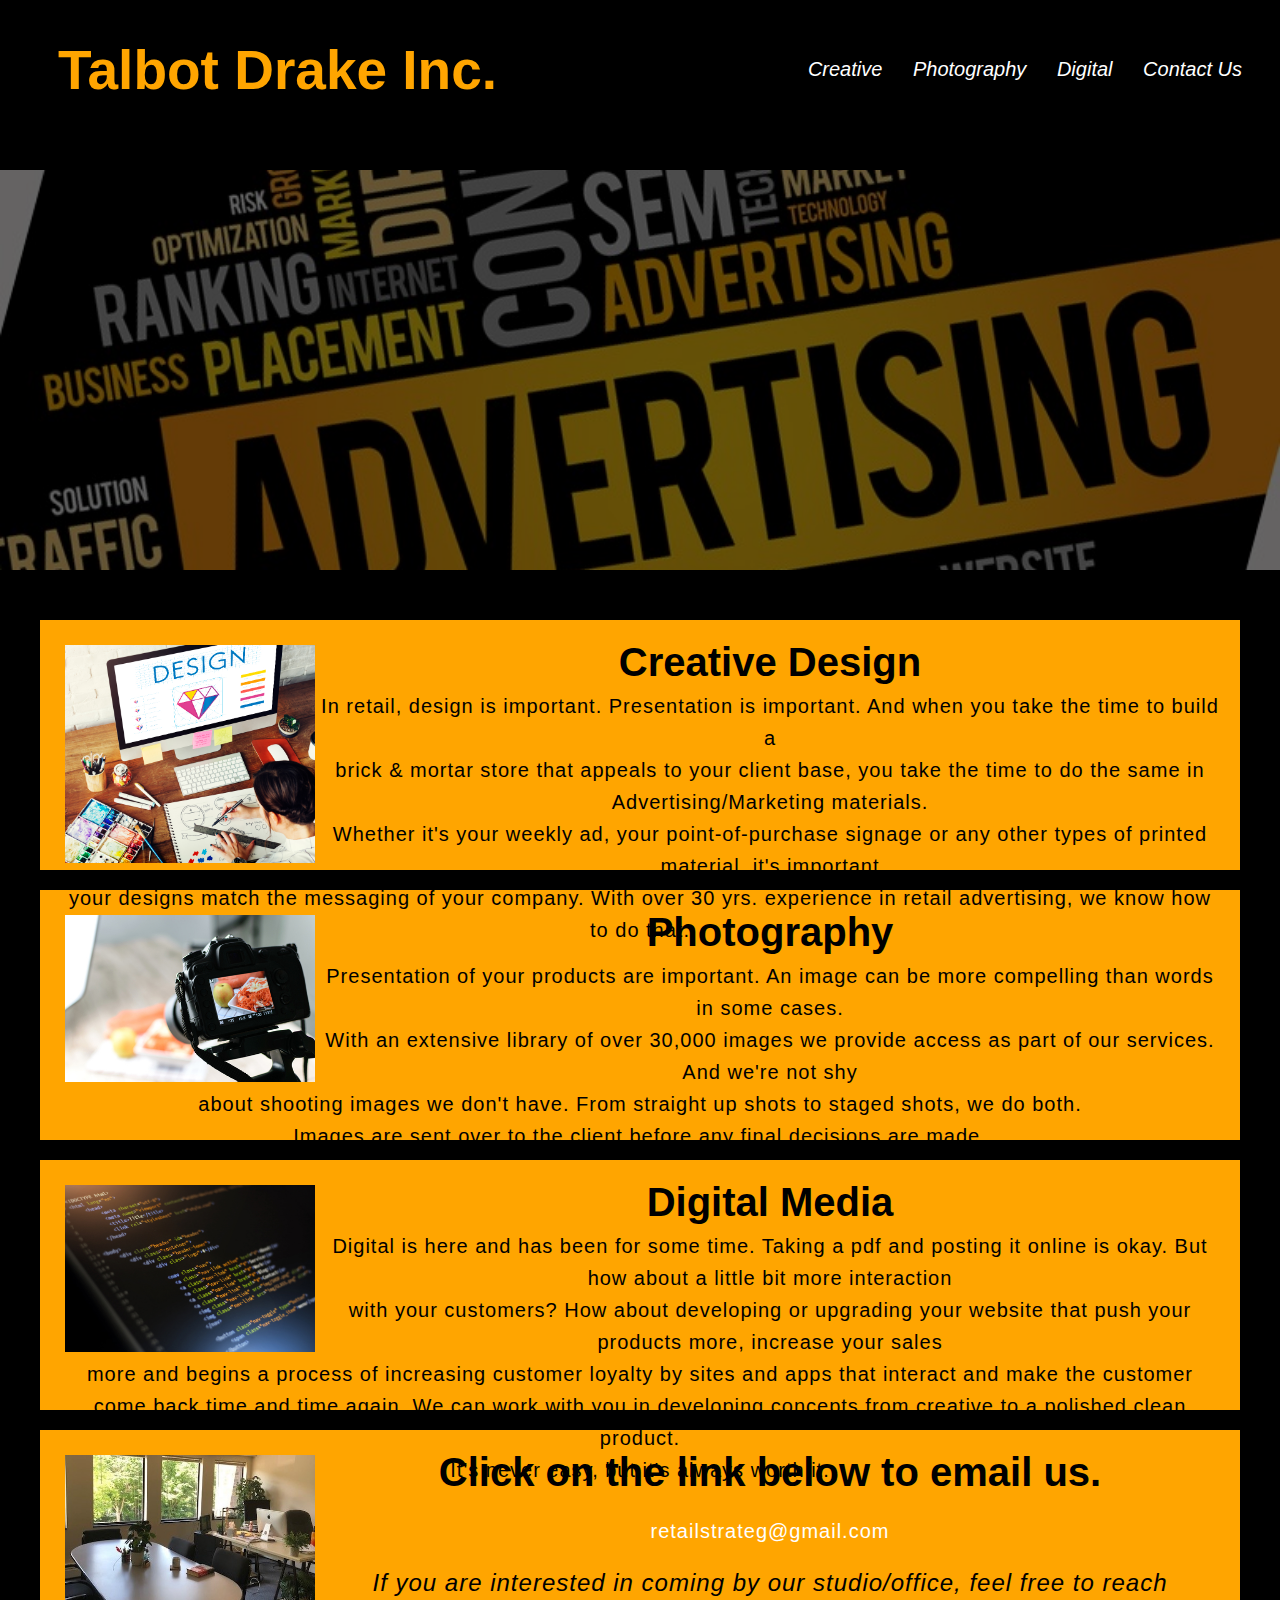
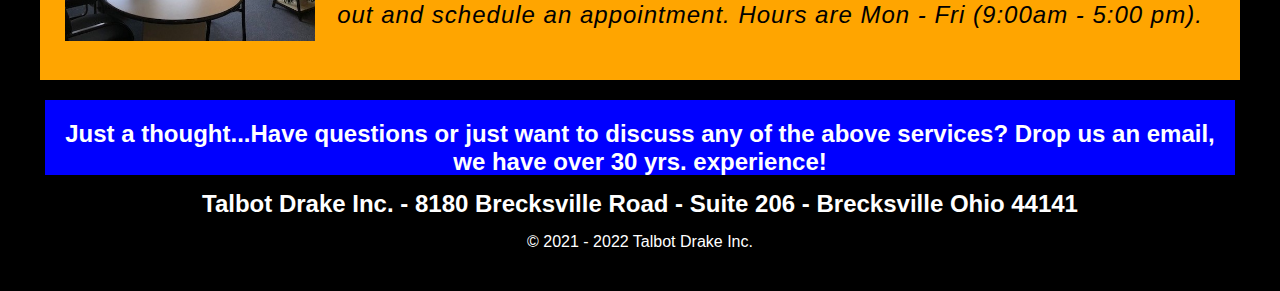
<file: index.html>
<!DOCTYPE html>
<html lang="en-us">

<head>
    <meta charset="UTF-8" />
    <meta name="viewport" content="width=device-width, initial-scale=1.0">
    <link rel="stylesheet" href="assets/css/stylesheet.css">   
    <title>Talbot Drake Inc</title>
</head>

<body>
    <header class="header">   
        <h1>Talbot Drake Inc.</h1>
    <div>
         <ul>
                <li>
                    <a href="#creative-design">Creative</a>
                </li>
                <li>
                     <a href="#photography">Photography</a>
                </li>
                 <li>
                     <a href="#digital">Digital</a>
                </li>
                <li>
                    <a href="#contact">Contact Us</a>
                </li>
                
            </ul>
        </div>
    </header>
    
 <div class="advertising"></div>
 <div class="content">
    <div id="creative-design" class="category">
            <img src="./assets/images/designImage.jpg" alt= "image of a design desktop" class="float-left" />
        <h2>Creative Design</h2>
        <p>In retail, design is important. Presentation is important. And when you take the time to build a <br> brick & mortar store
            that appeals to your client base, you take the time to do the same in Advertising/Marketing materials. <br> Whether it's your 
            weekly ad, your point-of-purchase signage or any other types of printed material, it's important <br> your designs match the
            messaging of your company. With over 30 yrs. experience in retail advertising, we know how to do that.</p>
        </div>
     <div id="photography" class="category">
            <img src="./assets/images/photographyImage.jpg" alt= "image of a camera" class="float-left" />
        <h2>Photography</h2>
        <p>Presentation of your products are important. An image can be more compelling than words in some cases. <br> With an extensive
            library of over 30,000 images we provide access as part of our services. And we're not shy <br> about shooting images we don't have.
            From straight up shots to staged shots, we do both. <br> Images are sent over to the client before any final decisions are made.</p>
        </div>
    <div id="digital" class="category">
            <img src="./assets/images/codingImage.jpg" alt= "image of coding" class="float-left" />
        <h2>Digital Media</h2>
        <p>Digital is here and has been for some time. Taking a pdf and posting it online is okay. But how about a little bit more
            interaction <br> with your customers? How about developing or upgrading your website that push your products more, increase your sales<br>  more
            and begins a process of increasing customer loyalty by sites and apps that interact and make the customer <br> come back time and time again.
            We can work with you in developing concepts from creative to a polished clean product. <br> It's never easy, but it's always worth it.</p>
        </div>
    <div id="contact" class="category">
        <img src="./assets/images/brecksvilleOffice.jpg" alt= "image of coding" class="float-left" />
         <h2>Click on the link below to email us.</h2>
        <p><a href="mailto:retailstrateg@gmail.com">retailstrateg@gmail.com</a> </p>
        <p style="font-size: 24px; font-style: italic;">If you are interested in coming by our studio/office, feel free to reach
            <br> out and schedule an appointment. Hours are Mon - Fri (9:00am - 5:00 pm).</p>
    </div>
    <div id="general" class="thought">
    <h3>Just a thought...Have questions or just want to discuss any of the above services? Drop us an email, we have over 30 yrs. experience!</h3>
    </div>
<footer class="footer">
         <h3>Talbot Drake Inc. - 8180 Brecksville Road - Suite 206 - Brecksville Ohio 44141</h3>
                &copy; 2021 - 2022 Talbot Drake Inc. 
            </p>
        </footer>
    </body>
</html>
</file>
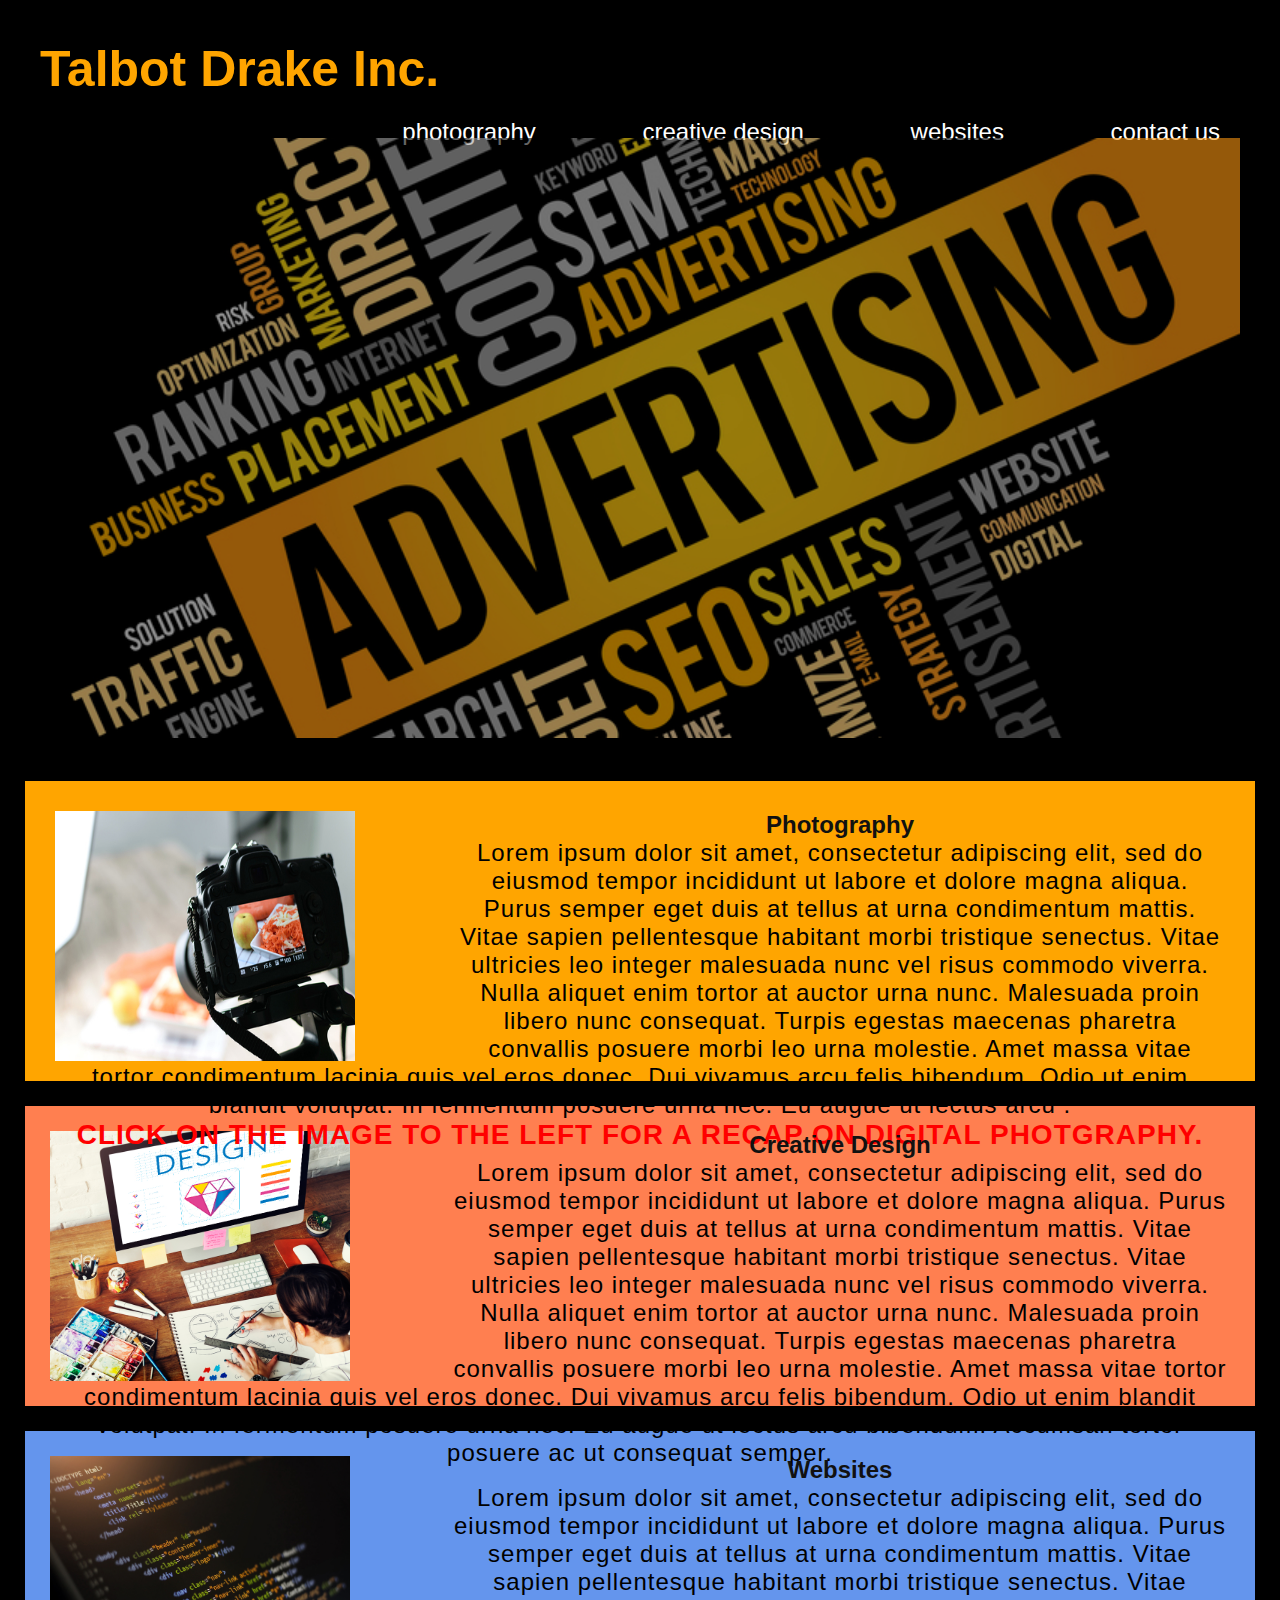
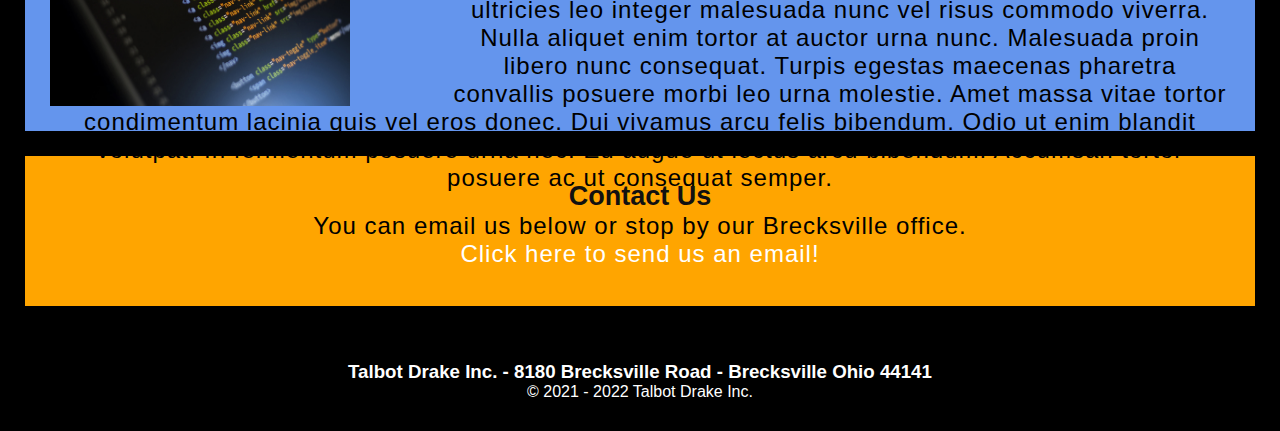
<file: talbot drake inc/index.html>
<!DOCTYPE html>
<html lang="en-us">

<head>
    <meta charset="UTF-8" />
    <meta name="viewport" content="width=device-width, initial-scale=1.0">
    <link rel="stylesheet" href="assets/css/stylesheet.css">   
    <title>Talbot Drake Inc</title>
</head>

<body>
    <div class="header">   
        <h1>Talbot Drake Inc.</h1>
    <div>
         <ul>
                <li>
                    <a href="#photography">photography</a>
                </li>
                <li>
                     <a href="#creative design">creative design</a>
                </li>
                 <li>
                     <a href="#web image">websites</a>
                </li>
                <li>
                    <a href="#contact us">contact us</a>
                </li>
                
            </ul>
        </div>
    </div>
    
 <div class="advertising"></div>
    <div class="content"></div>
    <div id="photography" class="photography">
        <a href="./assets/images/digital photography.pdf"><img src="./assets/images/photography image.jpg" alt= "image of a camera" class= "float-left"></a>
        <h2>Photography</h2>
        <p>Lorem ipsum dolor sit amet, consectetur adipiscing elit, sed do eiusmod tempor incididunt ut labore et dolore magna aliqua. Purus semper eget duis at tellus at urna condimentum mattis. Vitae sapien pellentesque habitant morbi tristique senectus. Vitae ultricies leo integer malesuada nunc vel risus commodo viverra. Nulla aliquet enim tortor at auctor urna nunc. Malesuada proin libero nunc consequat. Turpis egestas maecenas pharetra convallis posuere morbi leo urna molestie. Amet massa vitae tortor condimentum lacinia quis vel eros donec. Dui vivamus arcu felis bibendum. Odio ut enim blandit volutpat. In fermentum posuere urna nec. Eu augue ut lectus arcu .</p>
        <p class="colorred"> CLICK ON THE IMAGE TO THE LEFT FOR A RECAP ON DIGITAL PHOTGRAPHY.</p>
        </div>
     <div id="creative design" class="creative design">
        <img src="./assets/images/design image.jpg" alt= "image of a designer" class=  "float-left">
        <h2>Creative Design</h2>
        <p>Lorem ipsum dolor sit amet, consectetur adipiscing elit, sed do eiusmod tempor incididunt ut labore et dolore magna aliqua. Purus semper eget duis at tellus at urna condimentum mattis. Vitae sapien pellentesque habitant morbi tristique senectus. Vitae ultricies leo integer malesuada nunc vel risus commodo viverra. Nulla aliquet enim tortor at auctor urna nunc. Malesuada proin libero nunc consequat. Turpis egestas maecenas pharetra convallis posuere morbi leo urna molestie. Amet massa vitae tortor condimentum lacinia quis vel eros donec. Dui vivamus arcu felis bibendum. Odio ut enim blandit volutpat. In fermentum posuere urna nec. Eu augue ut lectus arcu bibendum. Accumsan tortor posuere ac ut consequat semper. </p>
        </div>
    <div id="web image" class="web image">
        <img src="./assets/images/web image.jpg" alt= "image of coding" class=  "float-left">
        <h2>Websites</h2>
        <p>Lorem ipsum dolor sit amet, consectetur adipiscing elit, sed do eiusmod tempor incididunt ut labore et dolore magna aliqua. Purus semper eget duis at tellus at urna condimentum mattis. Vitae sapien pellentesque habitant morbi tristique senectus. Vitae ultricies leo integer malesuada nunc vel risus commodo viverra. Nulla aliquet enim tortor at auctor urna nunc. Malesuada proin libero nunc consequat. Turpis egestas maecenas pharetra convallis posuere morbi leo urna molestie. Amet massa vitae tortor condimentum lacinia quis vel eros donec. Dui vivamus arcu felis bibendum. Odio ut enim blandit volutpat. In fermentum posuere urna nec. Eu augue ut lectus arcu bibendum. Accumsan tortor posuere ac ut consequat semper. </p>
        </div>
    <div id="contact us" class="contact us">
         <h2>Contact Us</h2>
         <p>You can email us below or stop by our Brecksville office. </p>
        <p><a href="mailto:retailstrateg@gmail.com">Click here to send us an email!</a> </p>
    </div>
<div class="footer">
         <h3>Talbot Drake Inc. - 8180 Brecksville Road - Brecksville Ohio 44141</h3>
                &copy; 2021 - 2022 Talbot Drake Inc. 
            </p>
        </div>
    </body>
</html>
</file>
<file: assets/css/stylesheet.css>
* {
    box-sizing: border-box;
    padding: 0;
    margin: 0;
}
body 
    {background-color:black;
}
.header {
    padding: 18px;
    font-family:'Franklin Gothic Medium', 'Arial Narrow', Arial, sans-serif;
    background-color:black;
    color:orange
}
.header h1 {
    display: inline-block;
    font-size: 55px;
    padding-left: 40px;
    padding-bottom: 50px;
}
.header div {
    padding-top: 20px;
    margin-right: 20px;
    float: right;
    font-family:'Franklin Gothic Medium', 'Arial Narrow', Arial, sans-serif;
    font-size: 20px;
}
.header div ul {
    list-style-type: none;
}
.header div ul li {
    display: inline-block;
    margin-left: 25px;
    font-style: italic;
}
a {
    color: #ffffff;
    text-decoration: none;
    display: block;
    margin-block-start: 1em;
    margin-block-end: 1em;
    margin-inline-start: 0;
    margin-inline-end: 0rem;
}
p {
    text-align: center;
    color: black;
    font-size: 20px;
    letter-spacing: 1px;
    white-space: normal;
    line-height: 2rem;
}
.advertising {
    height: 400px;
    width: 100%;
    content: normal;
    margin-bottom: 10px;
    background-image: url("../images/advertisingImage.jpg");
    background-size: contain, cover;
    background-position: center;
    background-repeat: no-repeat;
    background-attachment: fixed;
    opacity: .40;
}
.content {
    display: block;
    width: 100%;
    padding: 40px;
}
.h2 {
    width: 100%;
    display: inline-block;
    font-size: 18px;
    text-align: center;
}
.float-left {
    float: left;
    margin-right: 25px;
}
.category {
    margin-bottom: 20px;
    padding: 20px;
    font-family: 'Franklin Gothic Medium', 'Arial Narrow', Arial, sans-serif;
    background-color: orange;
    color: black;
    height: 250px;
    text-align: center;
}
.category img {
    max-width: 250px;
    display: block;
    margin: 5px;
}
.category h2 {
    margin-bottom: 5px;
    font-size: 40px;
    text-align: center;
}
#general {
    margin: 5px;
    padding: 5px;
    font-family: 'Franklin Gothic Medium', 'Arial Narrow', Arial, sans-serif;
    background-color:blue;
    color:white;
    height:75px;
    text-align: center;
}
h1 {
    padding: 20px;
    font-size: 30px;
    text-align: center;
    color:orange;
}
h3 {
    font-size: 24px;
    padding: 10px;
    margin: 5px;
}
.footer {
    clear: both;
    font-family:'Franklin Gothic Medium', 'Arial Narrow', Arial, sans-serif;
    text-align: center;
    color:white;
}
</file>
<file: talbot drake inc/assets/css/stylesheet.css>
* {
    box-sizing: border-box;
    padding: 0px;
    margin: 0;
}

body 
    {background-color:black;
}

.header {
    padding: 40px;
    font-family: 'Gill Sans', 'Gill Sans MT', Calibri, 'Trebuchet MS', sans-serif;
    background-color:black;
    color:orange
}

.header h1 {
    display: inline-block;
    font-size: 50px;
}

.header div {
    padding-top: 20px;
    margin-right: 20px;
    float: right;
    font-family: 'Gill Sans', 'Gill Sans MT', Calibri, 'Trebuchet MS', sans-serif;
    font-size: 24px;
}

.header div ul {
    list-style-type: none;
}

.header div ul li {
    display: inline-block;
    margin-left: 100px;
}

a {
    color: #ffffff;
    text-decoration: none;
}

p {
    text-align: center;
    color: black;
    font-size: 24px;
    letter-spacing: 1px;
    white-space: normal;
}

.advertising {
    height: 600px;
    width: 100%;
    content: normal;
    margin-bottom: 10px;
    background-image: url("../images/advertising image.jpg");
    background-size: contain, cover;
    background-position: center;
    background-repeat: no-repeat;
    background-attachment: fixed;
    opacity: .60;
}

.content {
    width: 75%;
    display: inline-block;
    margin-left: 25px;
}

.h2 {
    width: 100%;
    display: inline-block;
}


.h2 {
    font-size: 20px;
    text-align: center;
}
.float-left {
    float: left;
    margin-right: 100px;
}

.photography img {
    height: 250px;
    width: 300px;
}

.creative img {
    height: 250px;
    width: 300px;
}

.web img {
    height: 250px;
    width: 300px;
}

.photography {
    margin-top: 15px; margin-bottom: 25px;
    margin-left: 25px; margin-right: 25px;
    padding: 30px;
    height: 300px;
    font-family: 'Gill Sans', 'Gill Sans MT', Calibri, 'Trebuchet MS', sans-serif;
    background-color:orange;
    color: #111111;
    text-align: center;
}

.colorred{
    text-align: center;
    font-size: 28px;
    font-weight: bolder;
    color:red;

}
.creative {
    margin-top: 25px; margin-bottom: 25px;
    margin-left: 25px; margin-right: 25px;
    padding: 25px;
    height: 300px;
    font-family: 'Gill Sans', 'Gill Sans MT', Calibri, 'Trebuchet MS', sans-serif;
    background-color:coral;
    color: #111111;
    text-align: center;
}

.web {
    margin-top: 25px; margin-bottom: 25px;
    margin-left: 25px; margin-right: 25px;
    padding: 25px;
    height: 300px;
    font-family: 'Gill Sans', 'Gill Sans MT', Calibri, 'Trebuchet MS', sans-serif;
    background-color:cornflowerblue;
    color: #111111;
    text-align: center;
}

.contact {
    margin-top: 25px; margin-bottom: 25px;
    margin-left: 25px; margin-right: 25px;
    padding: 25px;
    height: 150px;
    font-family: 'Gill Sans', 'Gill Sans MT', Calibri, 'Trebuchet MS', sans-serif;
    background-color:orange;
    color: #111111;
    text-align: center;
    font-size: 18px;
}

.footer {
    padding: 30px;
    clear: both;
    font-family: 'Trebuchet MS', 'Lucida Sans Unicode', 'Lucida Grande', 'Lucida Sans', Arial, sans-serif;
    text-align: center;
    color: #ffffff;
    
}
</file>
